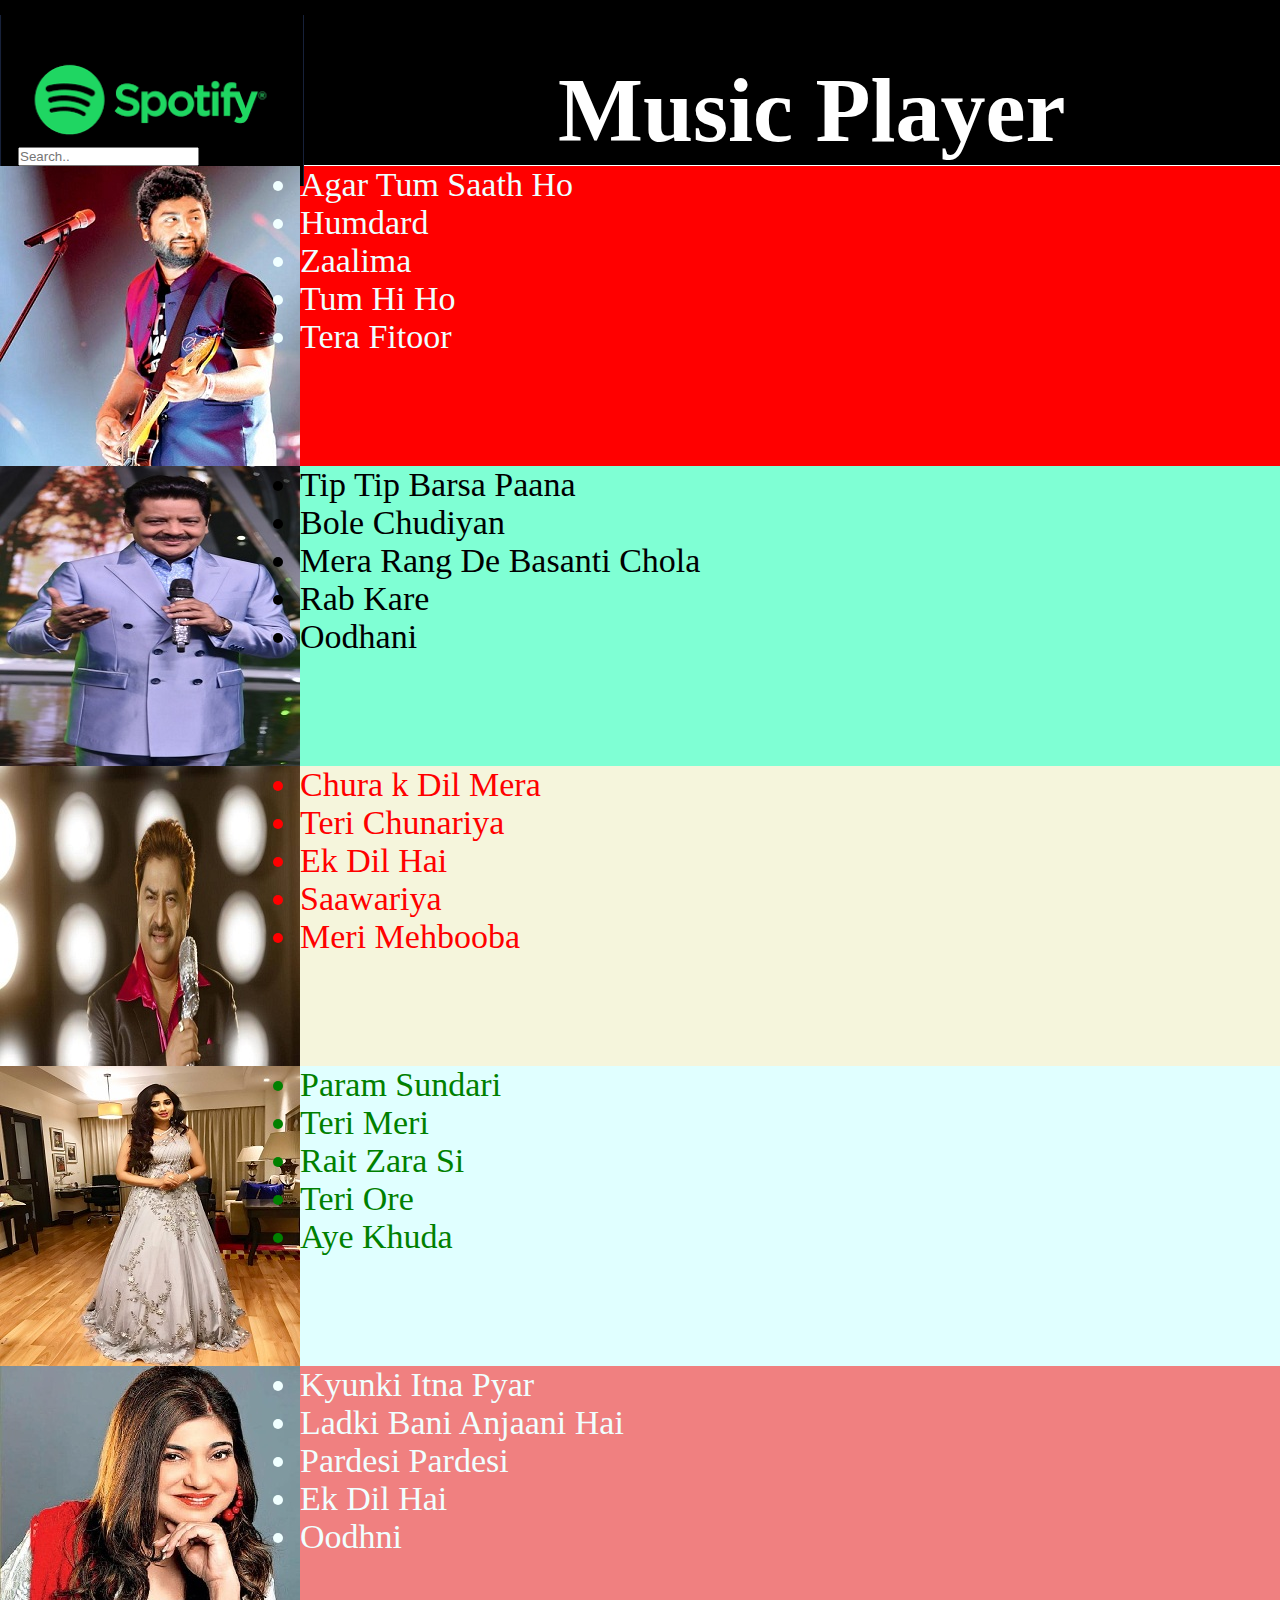
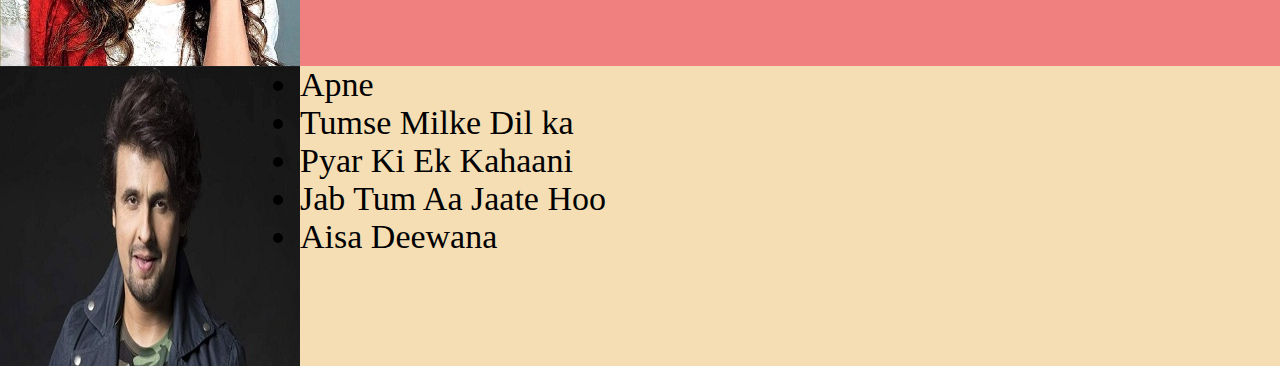
<file: music.html>
<!DOCTYPE html>
<html lang="en">
<head>
    <meta charset="UTF-8">
    <meta http-equiv="X-UA-Compatible" content="IE=edge">
    <meta name="viewport" content="width=device-width, initial-scale=1.0">
    <link rel="stylesheet" href="style2.css">
    <title>Document</title>
</head>
<body>
    <div class="container">
        <img src="images/download.png">
        <h1>Music Player</h1>
    </div>

        
        <div class="search">
            <input type="text" placeholder="Search..">


        </div>


    

    <div class="arijit">
        
        <img src="images/Arijit-Singh-Hot-Images.jpg">
        
            <ul>
                <li> Agar Tum Saath Ho</li>
                <li> Humdard</li>
                <li> Zaalima</li>
                <li> Tum Hi Ho</li>
                <li> Tera Fitoor</li>
            </ul>
        
    </div>
    
    <div class="udit">
        <img src="images/Udit-Narayan-on-Indian-Idol-10.jpg">
        <a side>
            <ul>
                <li>Tip Tip Barsa Paana</li>
                <li>Bole Chudiyan</li>
                <li>Mera Rang De Basanti Chola</li>
                <li>Rab Kare</li>
                <li>Oodhani</li>
            </ul>
        </a>

    </div>
    <div class="kumar">
        <img src="images/kumarsanu.jpg.jpg"> 
        
            <ul>
                <li>Chura k Dil Mera</li>
                <li>Teri Chunariya</li>
                <li>Ek Dil Hai</li>
                <li>Saawariya</li>
                <li>Meri Mehbooba</li>
            </ul>
        </a>


    </div>
    <div class="shreya">
        <img src="images/Sherya-ghosal-new-instagram-pics (1).jpg">
        <a side>
            <ul>
                <li>Param Sundari</li>
                <li>Teri Meri</li>
                <li>Rait Zara Si</li>
                <li>Teri Ore</li>
                <li>Aye Khuda</li>
            </ul>
        </a>

    </div>
    <div class="alka">
        <img src="images/alka-sixteen_nine.jpg">
        <a side>
            <ul>
                <li>Kyunki Itna Pyar</li>
                <li>Ladki Bani Anjaani Hai</li>
                <li>Pardesi Pardesi</li>
                <li>Ek Dil Hai</li>
                <li>Oodhni</li>
            </ul>
        </a>

    </div>
    <div class="sonu">
        <img src="images/sonu_nigam_1627617406008_1644062065874.jpeg">
        <a side>
            <ul>
                <li>Apne</li>
                <li>Tumse Milke Dil ka</li>
                <li>Pyar Ki Ek Kahaani</li>
                <li>Jab Tum Aa Jaate Hoo</li>
                <li>Aisa Deewana</li>
            </ul>
        </a>

    </div>
    
</body>
</html>
</file>
<file: style2.css>
*{
    margin: 0;
    padding: 0;
}
.container{
    height: 165px;
 background-color: black;
}
.container img:hover{
    border:3px solid lightgreen;
}
@media screen and (max-width:1200px) {
    
      .container{
          font-size: 50%;
      }
      .container img{
          margin-bottom: 600px;

      }
      .music{
          margin-left: 925;
          font-size: 45px;
          margin-top: -300px;
      }
    
}
.container img{
height: 19vh;
margin-bottom: -25px;
margin-left: 0px;
margin-top: 15px;
}
h1{
    font-size: 10vh;
    color: white;
    margin-left: 62vh;
    margin-top: -106px;
}
@media  screen and (max-width:90px) {
    h1{
        margin-left: 32vh;
        margin-top: 1vh;
    }
    
}

/* /* @media screen and (max-width:90px){ */
    /* .music{ */
        /* font-size: 30px; */
        /* margin-right: 30px; */
    

.search{
    
    margin-top: -2vh;
    margin-left: 2vh;
    position: relative;
    }
    @media screen and(max-height:11px){
        .search{
            font-size:1vh;
            display: inline-block;
            margin-left: 2vh;
            background-color: aqua;

        }
    }
    
    .arijit{
        width:100%;
        background-color: red;
        animation: radial-pulse 1s infinite;
        display: flex;
        font-size: 34px;
        color: azure;
        
        
    }
    
    .arijit img:hover{
        border:4px solid green;
    }
    @media screen and(max-width:90px){
        .arijit{
            font-size: 3px;
            width:60%
        }
    }
    .udit{
        width:100%;
        background-color: aquamarine;
        display: flex;
        font-size: 34px;
        color: black;
    }
    .udit img:hover{
        border:4px solid brown;
    }
    @media screen and(max-width:90px){
        .udit{
            font-size:2px;
        }
    }

    
    .kumar{
        width:100%;
        background-color: beige;
        display: flex;
        font-size: 34px;
        color:red;
    }
    .kumar img:hover{
        border:4px solid lightgoldenrodyellow;
    }
    @media screen and(max-width:90px){
        .kumar{
            font-size:2px;
        }
    }
    .shreya{
        width:100%;
        background-color: lightcyan;
        display: flex;
        font-size: 34px;
        color: green;
    }
    .shreya img:hover{
        border:4px solid crimson;
    }
    @media screen and(max-width:90px){
        .shreya{
            font-size: 3px;
        }
    }
    .alka{
        width:100%;
        background-color: lightcoral;
        display: flex;
        font-size: 34px;
        color: azure;

    }
    .alka img:hover{
        border: 4px solid rosybrown;
    }
    @media screen and(max-width:90px){
        .alka{
            font-size:3px;
        }
    }
    .sonu{
        width:100%;
        background-color:wheat;
        display: flex;
        font-size: 34px;
        color: black;

    }
    .sonu img:hover{
        border:4px solid silver;
    }
    @media screen and(max-width:90px){
        .sonu{
            font-size:3px;
        }
    }
</file>
